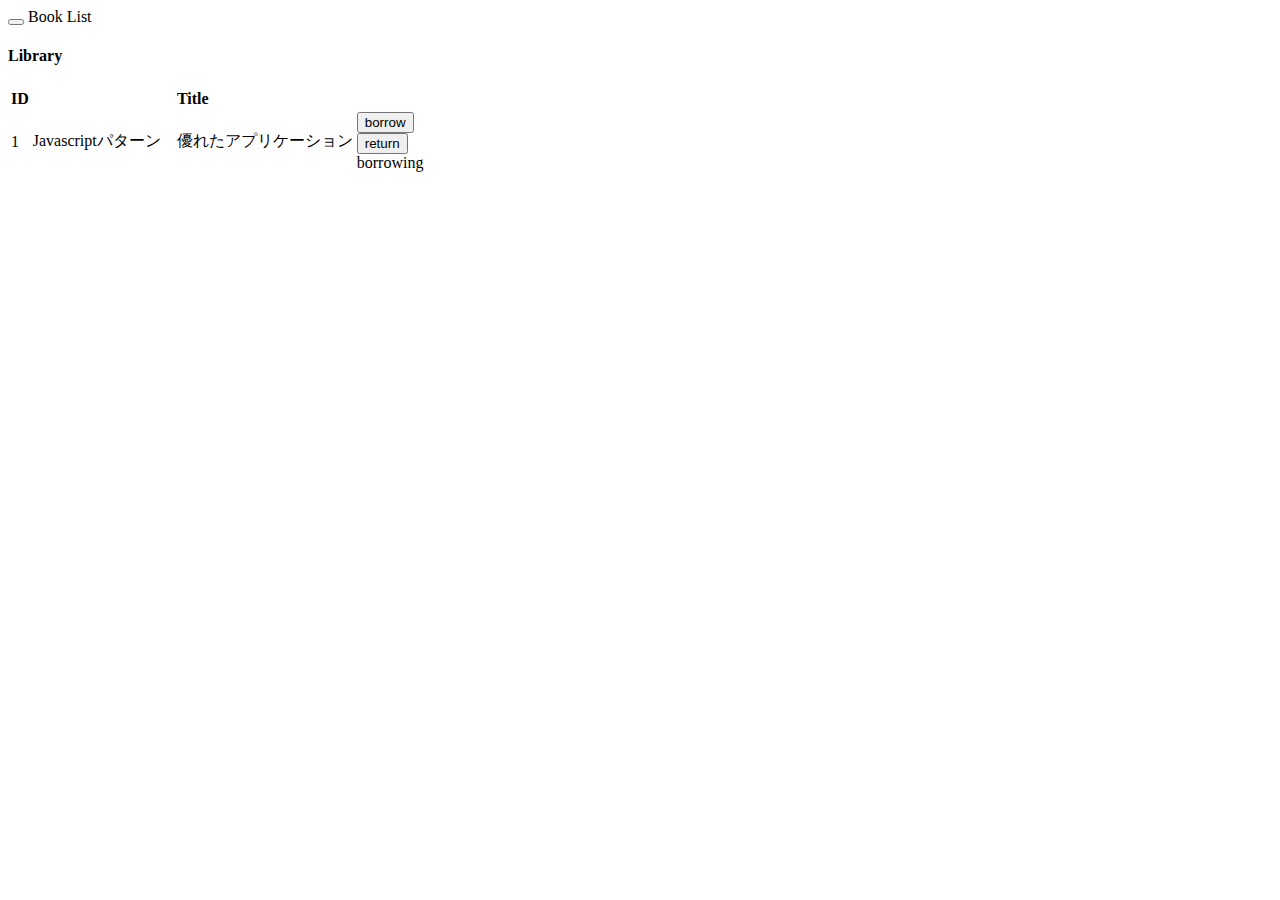
<file: src/main/resources/templates/library/index.html>
<!DOCTYPE html>
<html lang="ja" xmlns:th="http://www.thymeleaf.org"
    th:replace="~{layouts/main :: main(~{::title}, ~{::body/content()})}">
<head>
    <title>図書一覧</title>
</head>
<body>
    <nav class="navbar navbar-default">
        <div class="container-fluid">
            <div class="navbar-header">
                <button type="button" class="navbar-toggle"></button>
                <span class="navbar-brand" id="page-title">Book List</span>
            </div>
        </div>
    </nav>
    <div id="area-book-list" class="area content">
        <div class="container-fluid">
            <div class="row">
                <div class="col-md-12">
                    <div class="card">
                        <div class="header">
                            <h4 class="title">Library</h4>
                        </div>
                        <div class="content table-responsive table-full-width">
                            <table class="table table-hover">
                                <thead>
                                    <th>ID</th>
                                    <th>Title</th>
                                    <th></th>
                                </thead>
                                <tbody>
                                    <tr th:each="library : ${libraries}" class="">
                                        <td th:text="${library.id}">1</td>
                                        <td th:text="${library.name}">Javascriptパターン　優れたアプリケーション</td>
                                        <td th:switch="${library.userId}">
                                            <form th:case="0" th:action="@{/library/borrow}" th:method="get">
                                                <input type="submit" value="borrow" class="btn btn-info">
                                                <input type="hidden" name="id" th:value="${library.id}">
                                            </form>
                                            <form th:case="${#authentication.principal.user.id}" th:action="@{/library/return}" th:method="post">
                                                <input type="submit" value="return" class="btn btn-danger">
                                                <input type="hidden" name="id" th:value="${library.id}">
                                            </form>
                                            <div th:case="*" class="btn btn-success">borrowing</div>
                                        </td>
                                    </tr>
                                </tbody>
                            </table>
                        </div>
                    </div>
                </div>
            </div>
        </div>
    </div>
</body>
</html>
</file>
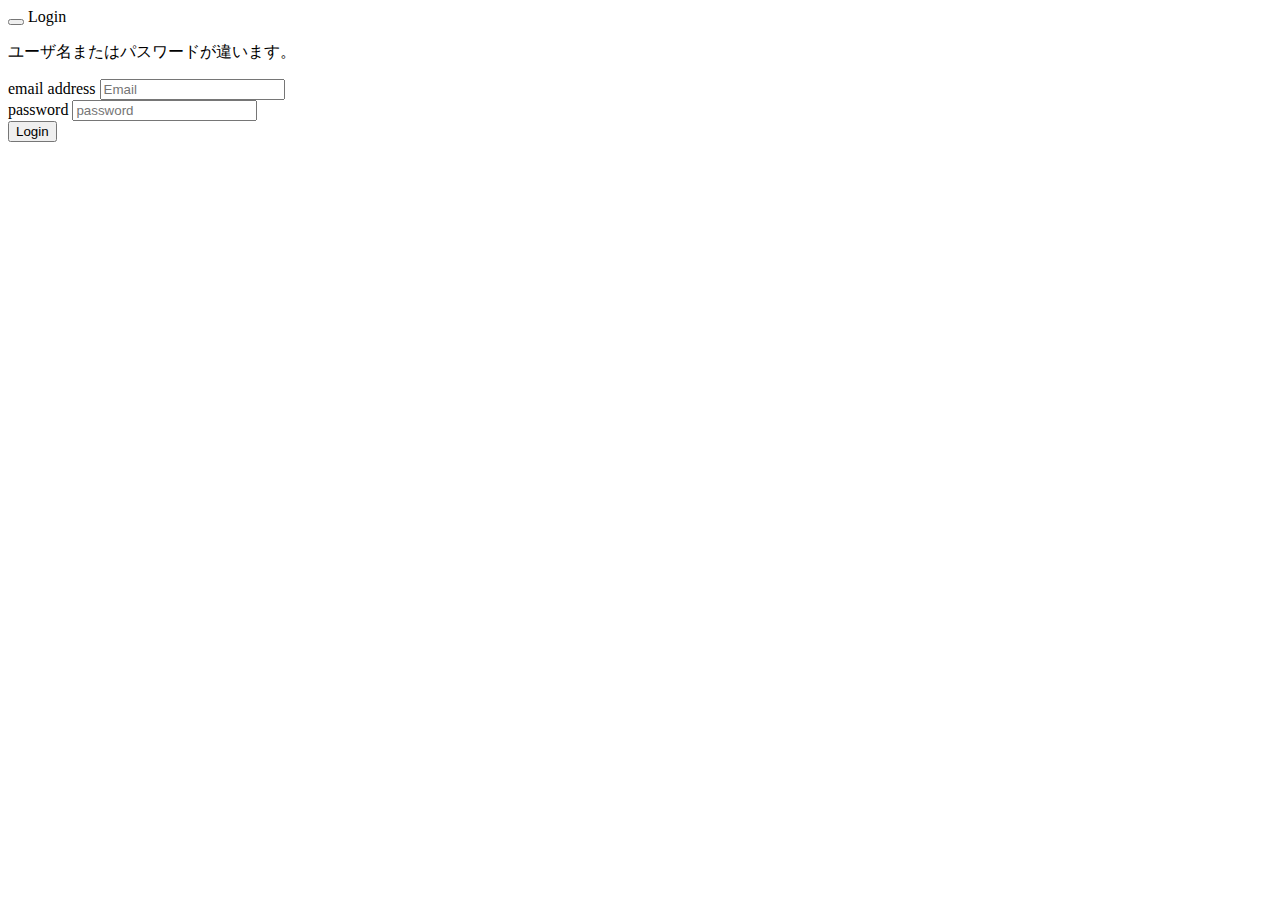
<file: src/main/resources/templates/loginForm.html>
<!DOCTYPE html>
<html lang="ja" xmlns:th="http://www.thymeleaf.org"
    th:replace="~{layouts/main :: main(~{::title}, ~{::body/content()})}">
<head>
    <title>ログイン</title>
</head>
<body>
    <nav class="navbar navbar-default">
        <div class="container-fluid">
            <div class="navbar-header">
                <button class="navbar-toggle" type="button"></button>
                <span class="navbar-brand" id="page-title">Login</span>
            </div>
        </div>
    </nav>
    <div class="area content" id="area-book-list">
        <div class="container-fluid">
            <div class="row">
                <div class="col-md-12">
                    <div class="card">
                        <div class="content">
                            <form th:action="@{/login}" method="post">
                                <div th:if="${param.error}" class="row">
                                    <div class="col-md-10">
                                        <p>ユーザ名またはパスワードが違います。</p>
                                    </div>
                                </div>
                                <div class="row">
                                    <div class="col-md-10">
                                        <div class="form-group">
                                            <label>email address</label>
                                            <input class="form-control border-input" name="email" type="email"
                                                placeholder="Email">
                                        </div>
                                    </div>
                                </div>
                                <div class="row">
                                    <div class="col-md-10">
                                        <div class="form-group">
                                            <label>password</label>
                                            <input class="form-control border-input" name="password" type="password"
                                                placeholder="password">
                                        </div>
                                    </div>
                                </div>
                                <div class="text-center">
                                    <button class="btn btn-info btn-fill btn-wd" type="submit">Login</button>
                                </div>
                                <div class="clearfix"></div>
                            </form>
                        </div>
                    </div>
                </div>
            </div>
        </div>
    </div>
</body>
</html>
</file>
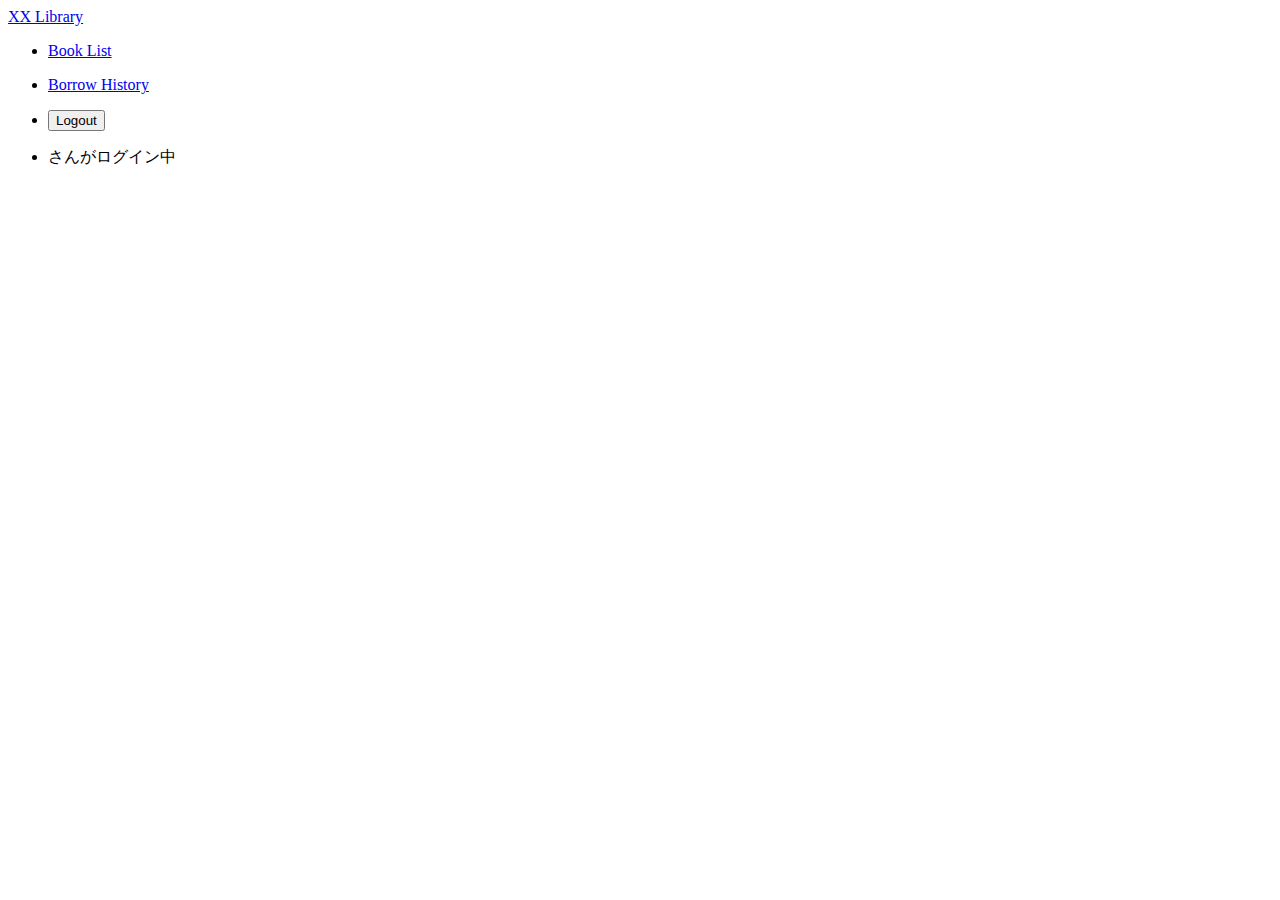
<file: src/main/resources/templates/layouts/sidebar.html>
<!DOCTYPE html>
<html lang="ja" xmlns:th="http://www.thymeleaf.org">
<head>
    <title>side bar</title>
</head>
<body>
    <div th:fragment="sidebar" class="sidebar" data-background-color="white" data-active-color="danger">
        <div class="sidebar-wrapper">
            <div class="logo">
                <a href="/library" class="simple-text">
                    XX  Library
                </a>
            </div>
            <ul class="nav">
                <li class="active">
                    <a href="/library">
                        <i class="ti-book"></i>
                        <p>Book List</p>
                    </a>
                </li>
                <li class="link" id="link-book-list">
                    <a href="/library/history">
                        <i class="ti-user"></i>
                        <p>Borrow History</p>
                    </a>
                </li>
                <li class="link">
                    <form th:action="@{/logout}" th:method="post">
                        <button>
                            <i class="ti-back-left"></i>
                            Logout
                        </button>
                    </form>
                </li>
            </ul>
            <ul sec:authorize="isAuthenticated()" class="nav">
                <li class="user panel-body">
                    <p><span sec:authentication="principal.user.name"></span>さんがログイン中</p>
                </li>
            </ul>
        </div>
    </div>
</body>
</html>
</file>
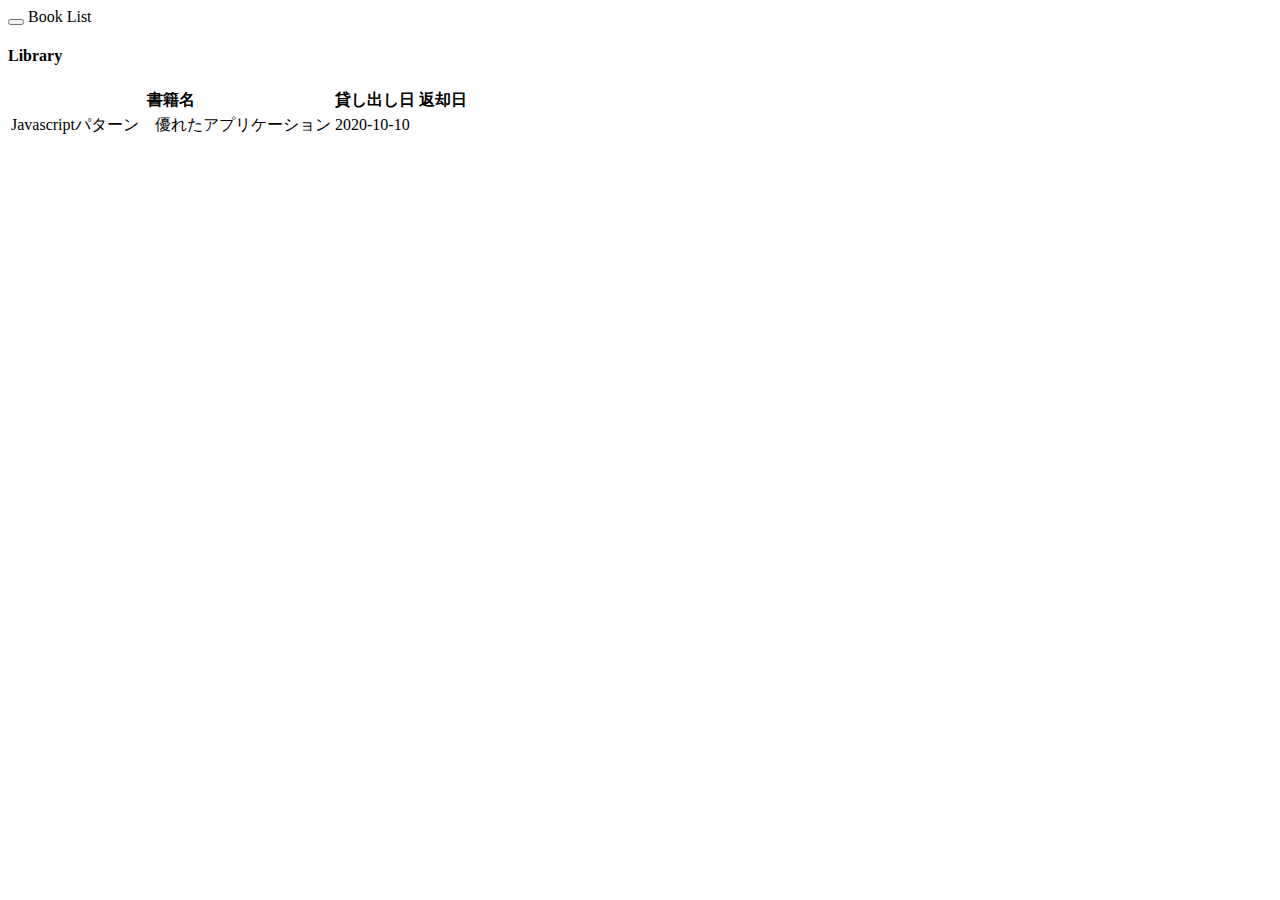
<file: src/main/resources/templates/library/borrowHistory.html>
<!DOCTYPE html>
<html lang="ja"
    xmlns:th="http://www.thymeleaf.org"
    xmlns:sec="http://www.thymeleaf.org/thymeleaf-extras-springsecurity5"
    th:replace="~{layouts/main :: main(~{::title}, ~{::body/content()})}">
<head>
    <title>貸し出し履歴</title>
</head>
<body>
    <nav class="navbar navbar-default">
        <div class="container-fluid">
            <div class="navbar-header">
                <button type="button" class="navbar-toggle"></button>
                <span class="navbar-brand" id="page-title">Book List</span>
            </div>
        </div>
    </nav>
    <div id="area-book-list" class="area content">
        <div class="container-fluid">
            <div class="row">
                <div class="col-md-12">
                    <div class="card">
                        <div class="header">
                            <h4 class="title">Library</h4>
                        </div>
                        <div class="content table-responsive table-full-width">
                            <table class="table table-hover">
                                <thead>
                                    <th>書籍名</th>
                                    <th>貸し出し日</th>
                                    <th>返却日</th>
                                </thead>
                                <tbody>
                                    <tr th:each="log : ${logs}" class="">
                                        <td th:text="${log.library.name}">Javascriptパターン　優れたアプリケーション</td>
                                        <td th:text="${#temporals.format(log.rentDate, 'yyyy-MM-dd')}">2020-10-10</td>
                                        <td th:text="${log.returnDate != null}? ${#temporals.format(log.returnDate, 'yyyy-MM-dd')} : '-'"></td>
                                    </tr>
                                </tbody>
                            </table>
                        </div>
                    </div>
                </div>
            </div>
        </div>
    </div>
</body>
</html>
</file>
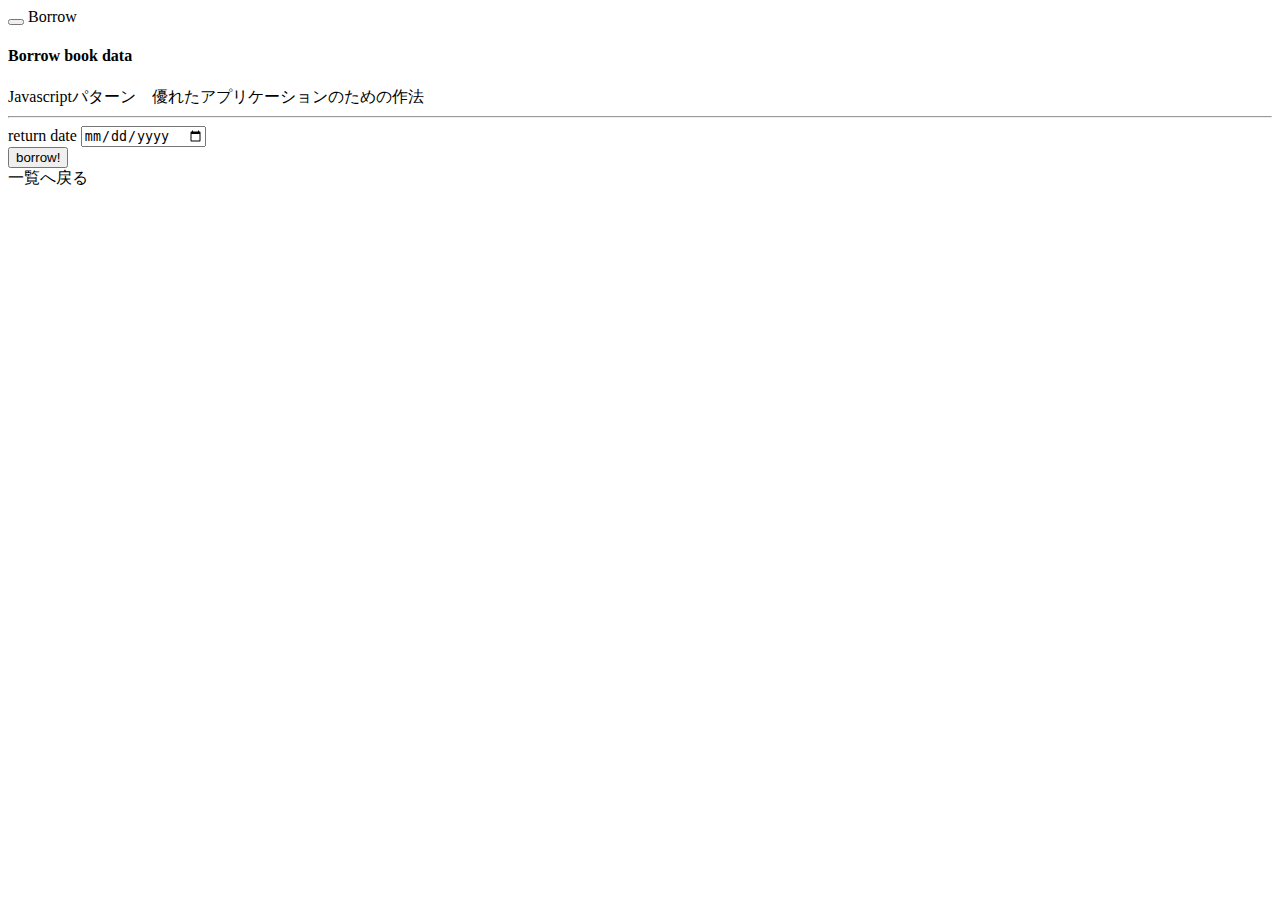
<file: src/main/resources/templates/library/borrowingForm.html>
<!DOCTYPE html>
<html lang="ja" xmlns:th="http://www.thymeleaf.org"
    th:replace="~{layouts/main :: main(~{::title}, ~{::body/content()})}">
<head>
    <title>書籍貸し出し</title>
</head>
<body>
    <nav class="navbar navbar-default">
        <div class="container-fluid">
            <div class="navbar-header">
                <button type="button" class="navbar-toggle"></button>
                <span class="navbar-brand" id="page-title">Borrow</span>
            </div>
        </div>
    </nav>
    <div id="area-book-list" class="area content">
        <div class="container-fluid">
            <div class="row">
                <div class="col-md-12">
                    <div class="card">
                        <div class="header">
                            <h4 class="title">Borrow book data</h4>
                        </div>
                        <div class="content">
                            <form th:action="@{/library/borrow}" th:method="POST">
                                <div class="author" th:text="${library.getName()}">
                                    Javascriptパターン　優れたアプリケーションのための作法
                                </div>
                                <hr>
                                <div class="form-group">
                                    <label for="exampleInputEmail1">return date</label>
                                    <input type="date" class="form-control border-input" name="return_due_date" placeholder="date">
                                </div>
                                <div class="text-center">
                                    <button type="submit" class="btn btn-success btn-fill btn-wd">borrow!</button>
                                    <input type="hidden" name="id" th:value="${library.getId()}">
                                </div>
                                <div class="clearfix"></div>
                            </form>
                        </div>
                    </div>
                    <a th:href="@{/library}">一覧へ戻る</a>
                </div>
            </div>
        </div>
    </div>
</body>
</html>
</file>
